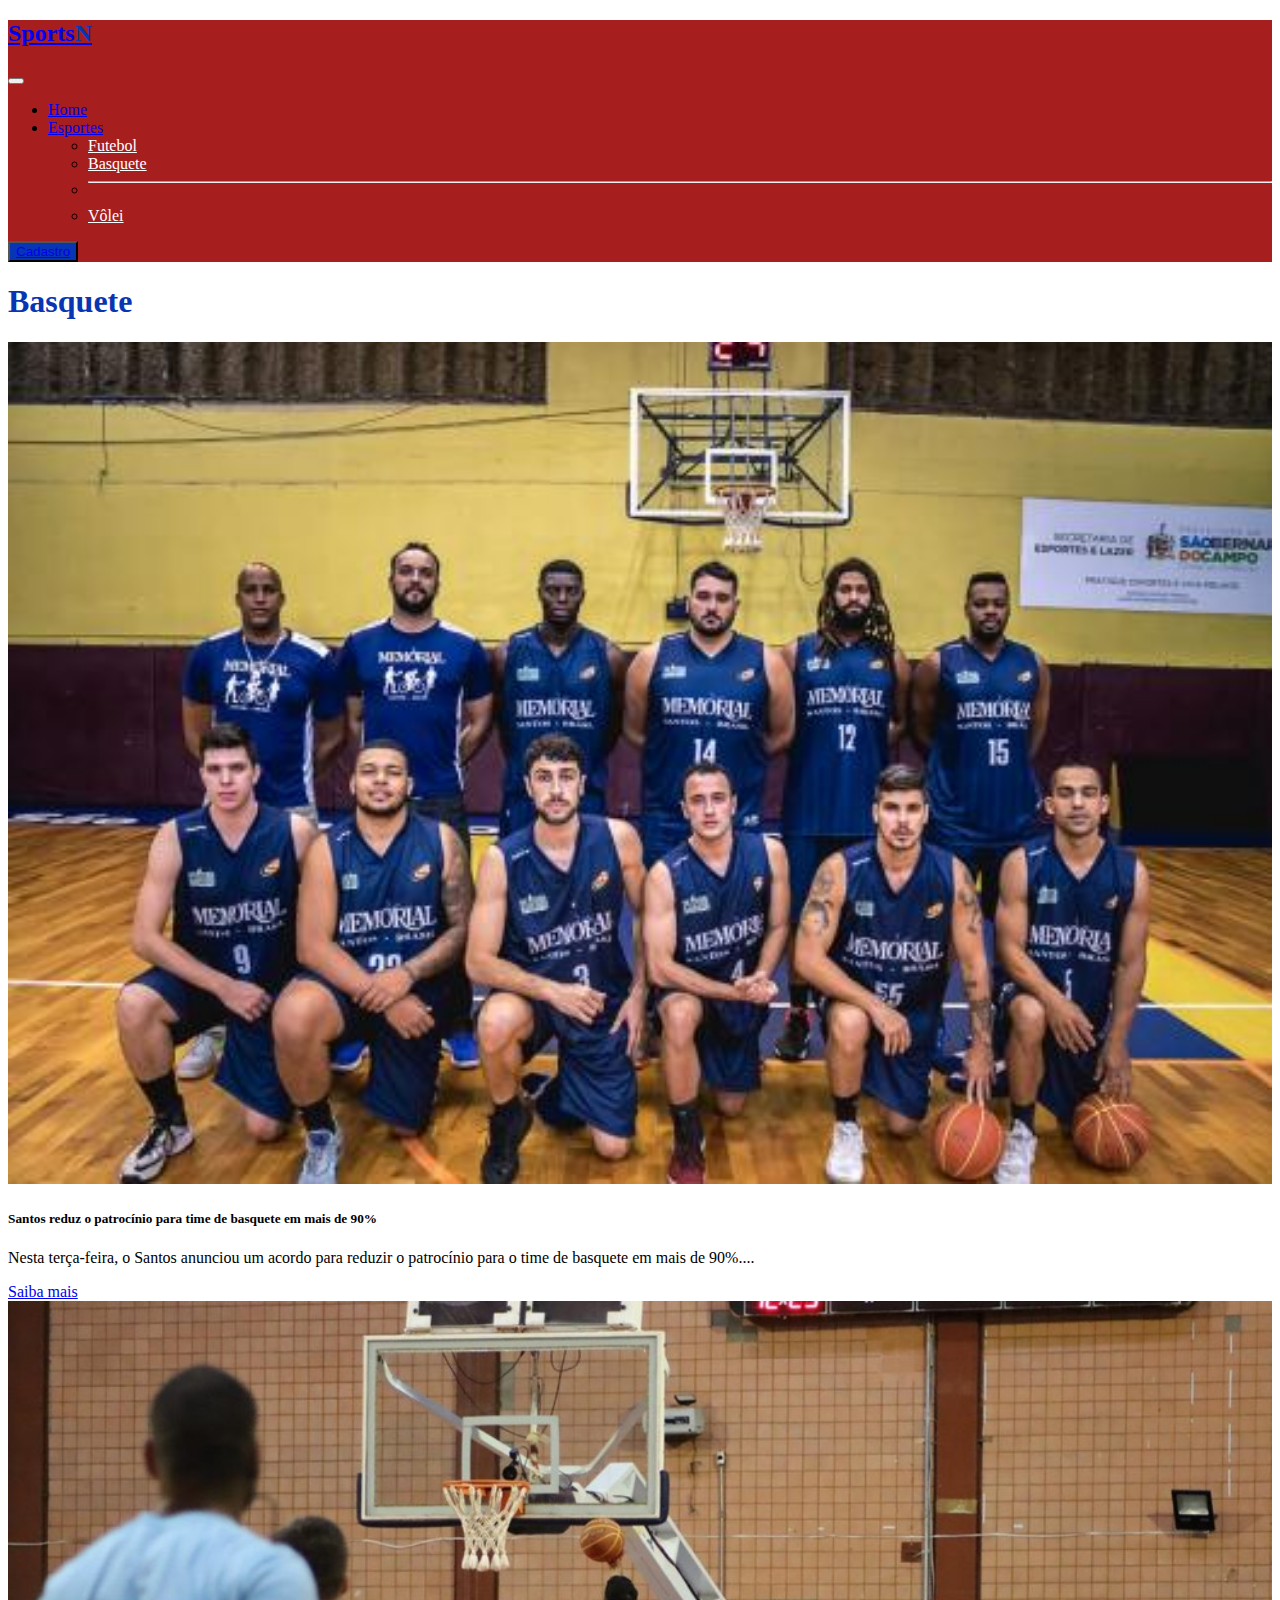
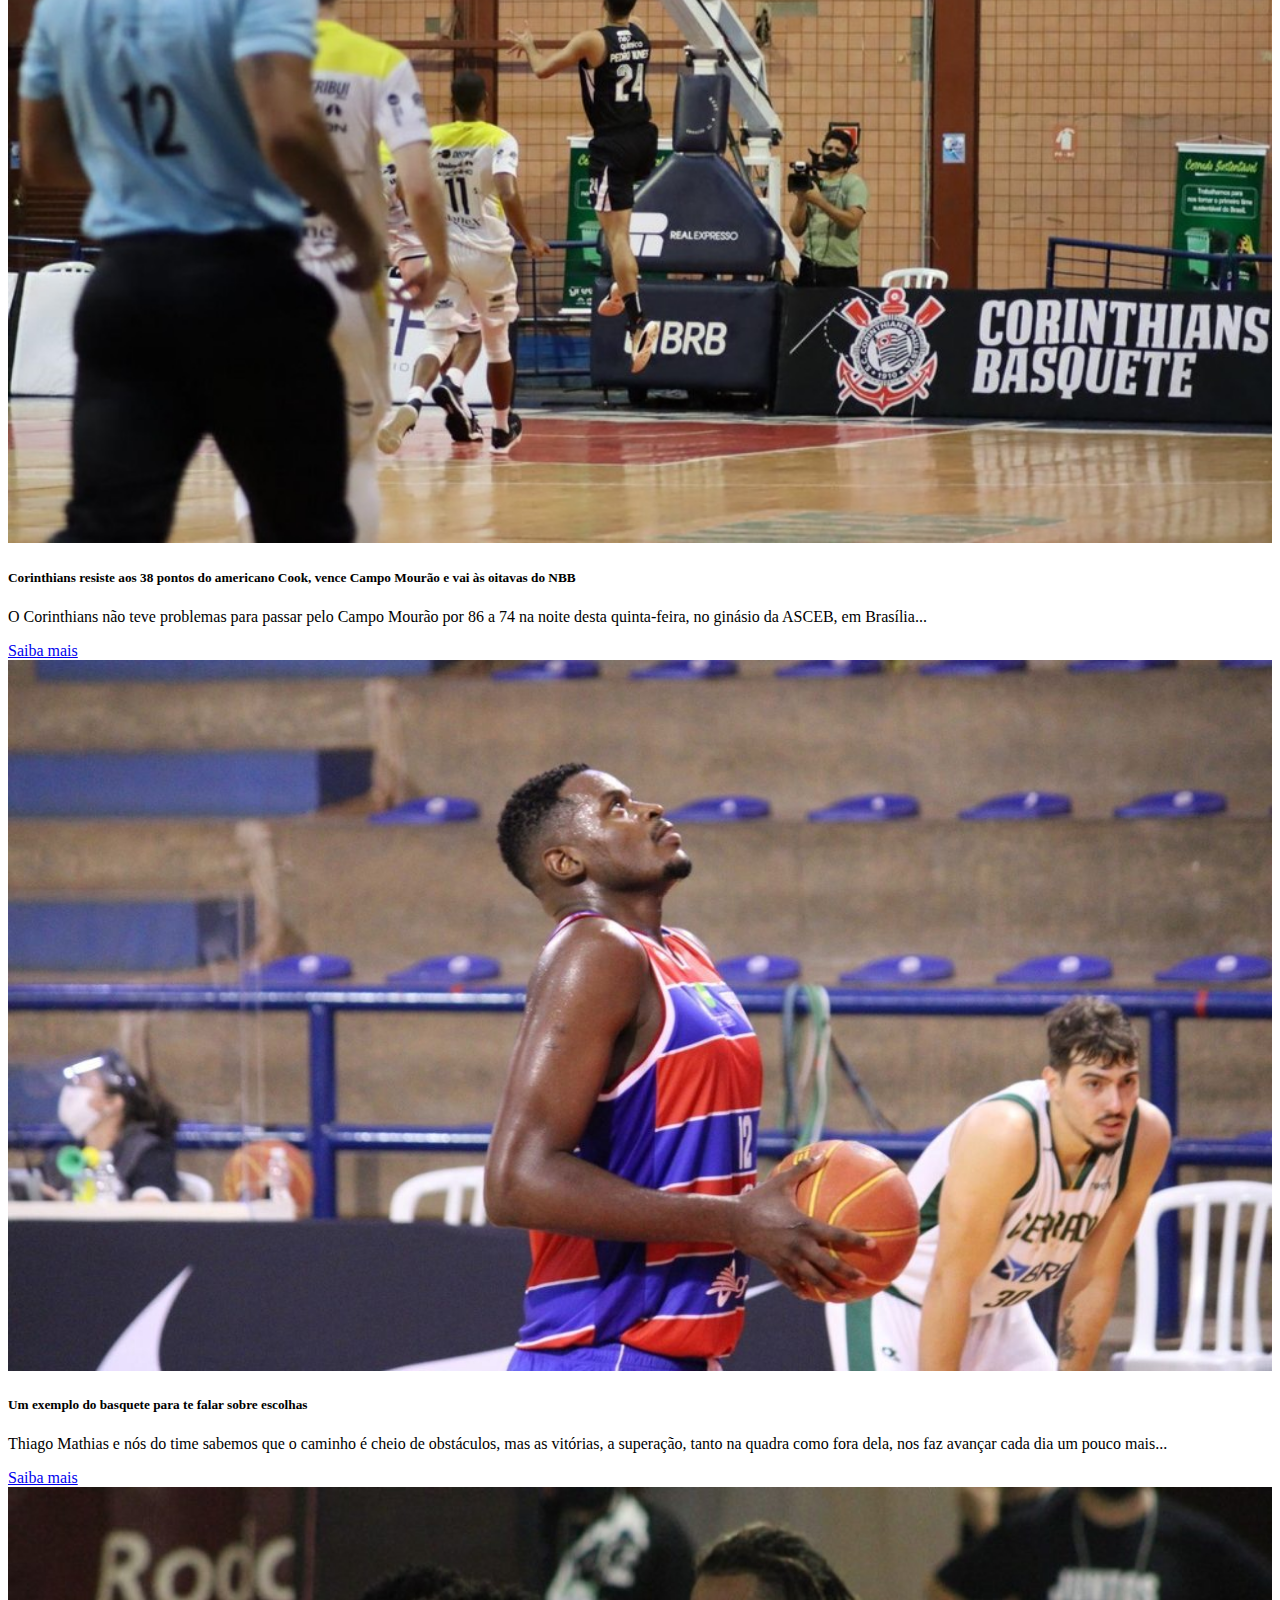
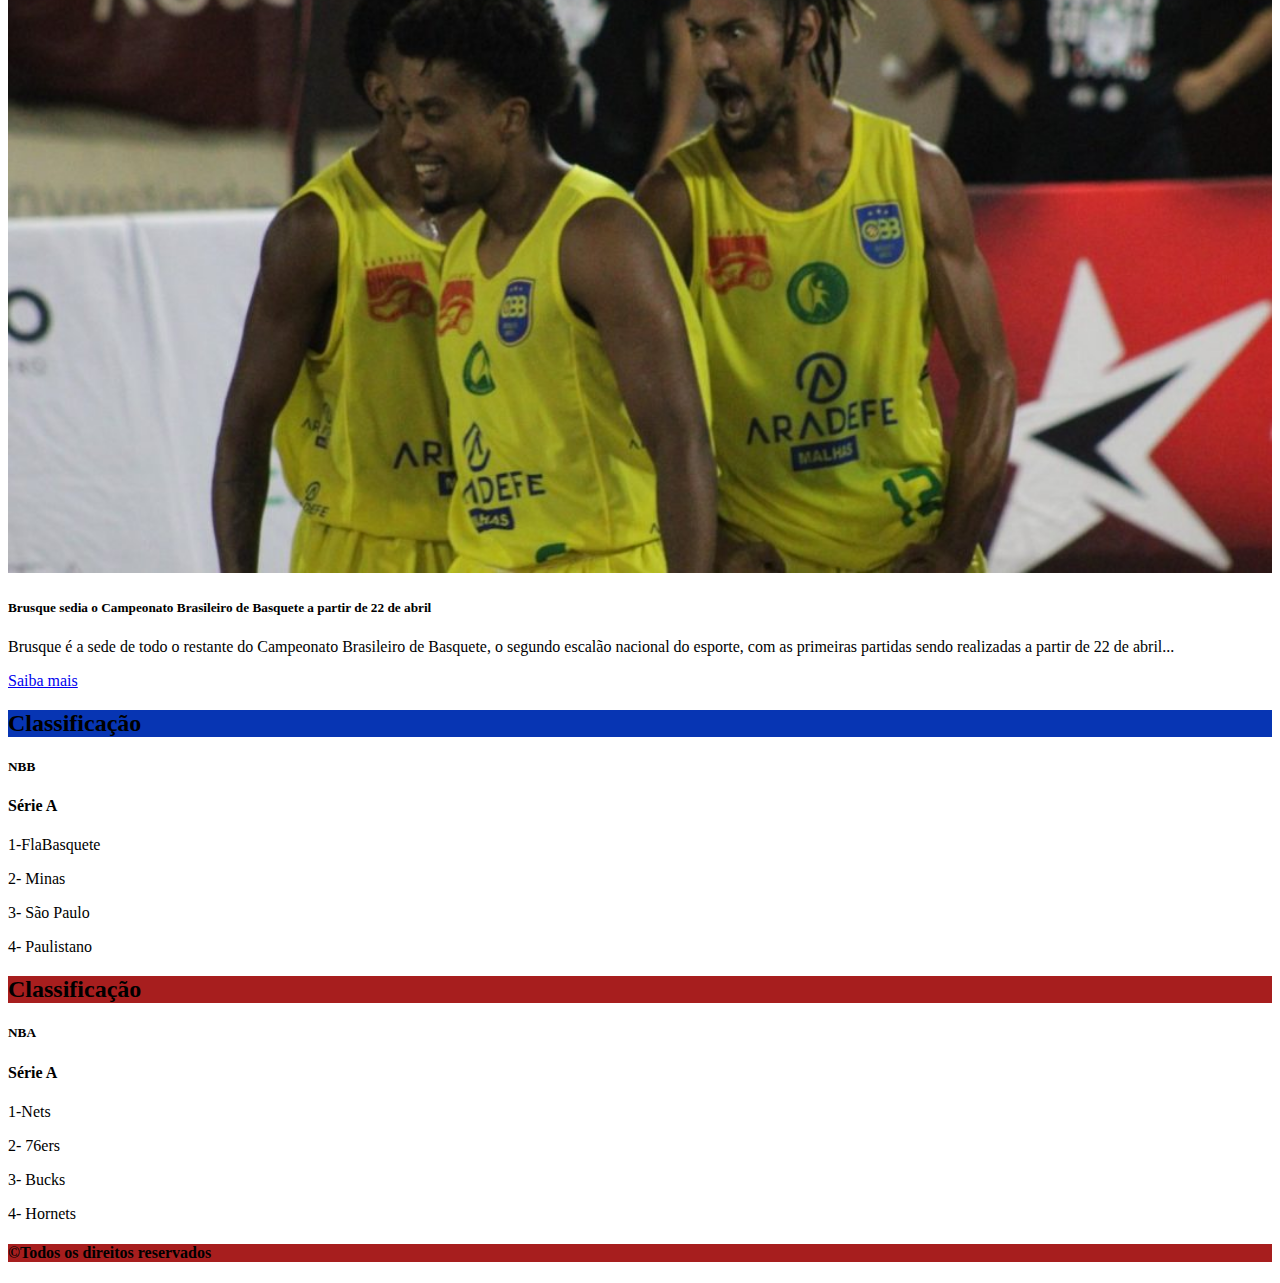
<file: basquete.html>
<!DOCTYPE html>
<html lang="en">
<head>
    <meta charset="UTF-8">
    <meta http-equiv="X-UA-Compatible" content="IE=edge">
    <link rel="shortcut icon" href="./img/sportsN-favicon.png" type="image/x-icon">
    <link rel="stylesheet" href="./css/color.css">
    <link rel="stylesheet" href="./css/modal.css">
    <meta name="viewport" content="width=device-width, initial-scale=1.0">
    <link rel="stylesheet" href="https://cdnjs.cloudflare.com/ajax/libs/font-awesome/5.15.3/css/all.min.css" integrity="sha512-iBBXm8fW90+nuLcSKlbmrPcLa0OT92xO1BIsZ+ywDWZCvqsWgccV3gFoRBv0z+8dLJgyAHIhR35VZc2oM/gI1w==" crossorigin="anonymous" />
    <link href="https://cdn.jsdelivr.net/npm/bootstrap@5.0.0-beta3/dist/css/bootstrap.min.css" rel="stylesheet" integrity="sha384-eOJMYsd53ii+scO/bJGFsiCZc+5NDVN2yr8+0RDqr0Ql0h+rP48ckxlpbzKgwra6" crossorigin="anonymous">
    <title>SportsN- Fique por dentro do mundo dos Sports!</title>
</head>
<body class="bg-white">
    <!--Modals-->
    <div class="modal1">
        <div class="modal1-content">
            <div class="card ps-5 pe-5 position-relative">
                <span class="close">&times;</span>
                <div class="card-body">
                  <h5 class="card-title text-blue">Santos reduz o patrocínio para time de basquete em mais de 90%</h5>
                  <p class="card-text">Nesta terça-feira, o Santos anunciou um acordo para reduzir o patrocínio para o time de basquete em mais de 90%. Os valores, que estavam acordados em 4 milhões de reais, passam a ser de 340 mil reais, pagos a cada temporada, o que representa apenas 8,5% do que seria pago anteriormente.</p>
                  <p class="card-text">A negociação foi comandada pelo presidente Andres Rueda, que falou sobre o acordo: “Foi uma ampla negociação em prol do clube, sem vazamentos de informações. Conseguimos chegar a um valor que o Santos pode assumir para ter uma modalidade olímpica num dos principais e mais bem organizados torneios do Brasil. O Jamelli teve a sensibilidade de entender e atender o que o clube propôs”.</p>
                </div>
              </div>
        </div>
    </div>

    <div class="modal2">
        <div class="modal2-content">
            <div class="card ps-5 pe-5 position-relative">
                <span class="close">&times;</span>
                <div class="card-body">
                  <h5 class="card-title text-blue">Corinthians resiste aos 38 pontos do americano Cook, vence Campo Mourão e vai às oitavas do NBB</h5>
                  <p class="card-text">O Corinthians não teve problemas para passar pelo Campo Mourão por 86 a 74 na noite desta quinta-feira, no ginásio da ASCEB, em Brasília, pela última rodada da fase de classificação do NBB. Com o resultado, o Timão terminou com 17 vitórias e 13 derrotas e vai para os playoffs em sexto lugar. Agora, aguarda a definição do seu adversário nas oitavas de final.</p>
                  <p class="card-text">Durante toda a temporada, o Corinthians teve altos e baixos. A melhor sequência da equipe foi no mês passado, com cinco vitórias seguidas. O Timão foi um dos dois times da Liga a bater o líder Flamengo na atual edição do campeonato. Cestinha do jogo, o americano Cook, de Campo Mourão, conseguiu 38 pontos. Foi o recorde pessoal do jogador, que teve um aproveitamento impressionante de 65,5%. Pelo lado do Corinthians, quem mais pontuou foi Miller, com 19 acertos.</p>
                </div>
              </div>
        </div>
    </div>

    <div class="modal3">
        <div class="modal3-content">
            <div class="card ps-5 pe-5 position-relative">
                <span class="close">&times;</span>
                <div class="card-body">
                  <h5 class="card-title text-blue">Um exemplo do basquete para te falar sobre escolhas</h5>
                  <p class="card-text">Thiago Mathias e nós do time sabemos que o caminho é cheio de obstáculos, mas as vitórias, a superação, tanto na quadra como fora dela, nos faz avançar cada dia um pouco mais. Dessa forma, quando formos disputar partidas decisivas estaremos preparados para converter mais cestas e buscar vitórias, com humildade e muita garra.</p>
                  <p class="card-text">Não posso deixar de comentar sobre o episódio de xingamento preconceituoso sofrido por Thiago Mathias na partida de domingo passado por um jogador do time adversário. Repudiamos qualquer tipo de preconceito e agressão. Viva as diferenças e a liberdade de escolhas!</p>
                  <p class="card-text fw-bold text-dark">*Esse texto reflete, exclusivamente, a opinião do autor.</p>
                </div>
              </div>
        </div>
    </div>

    <div class="modal4">
        <div class="modal4-content">
            <div class="card ps-5 pe-5 position-relative">
                <span class="close">&times;</span>
                <div class="card-body">
                  <h5 class="card-title text-blue">Brusque sedia o Campeonato Brasileiro de Basquete a partir de 22 de abril</h5>
                  <p class="card-text">Brusque é a sede de todo o restante do Campeonato Brasileiro de Basquete, o segundo escalão nacional do esporte, com as primeiras partidas sendo realizadas a partir de 22 de abril. Desde antes do início do campeonato, já era sabido que o município já seria sede do returno da Conferência Hélio Rubens Garcia, mas, depois da suspensão em 28 de fevereiro, as duas últimas rodadas do primeiro turno passam a estar inclusas na Arena Brusque. Posteriormente, foi definido que o campeonato tivesse as fases seguintes realizadas na cidade, e a final está prevista para 22 de maio.</p>
                    <br>
                    – Não há o que comentar sobre o assunto. Eles estão conversando com muitos treinadores e fui apenas um deles. Sigo trabalhando normalmente na montagem do elenco do Sesc RJ Flamengo para a próxima temporada – disse Bernardinho.</p>
                </div>
              </div>
        </div>
    </div>


    <header>
        <nav class="navbar navbar-expand-lg navbar-dark bg-red">
            <div class="container">
              <a class="text-decoration-none" href="index.html"><h2 class="navbar-brand text-white fw-bold fs-3">Sports<span class="text-blue">N</span></h2></a>
              <button class="navbar-toggler" type="button" data-bs-toggle="collapse" data-bs-target="#navbarSupportedContent" aria-controls="navbarSupportedContent" aria-expanded="false" aria-label="Toggle navigation">
                <span class="navbar-toggler-icon"></span>
              </button>
              <div class="collapse navbar-collapse" id="navbarSupportedContent">
                <ul class="navbar-nav ms-auto">
                  <li class="nav-item ms-3">
                    <a class="nav-link text-white fw-bold" aria-current="page" href="index.html">Home</a>
                  </li>               
                  <li class="nav-item dropdown ms-3">
                    <a class="nav-link dropdown-toggle text-white fw-bold" href="#" id="navbarDropdown" role="button" data-bs-toggle="dropdown" aria-expanded="false">
                      Esportes
                    </a>
                    <ul class="dropdown-menu bg-red" aria-labelledby="navbarDropdown">
                        <li><a class="dropdown-item text-white fw-bold" href="futebol.html">Futebol</a></li>
                        <li><a class="dropdown-item text-white fw-bold" href="basquete.html">Basquete</a></li>
                        <li><hr class="dropdown-divider text-white fw-bold"></li>
                        <li><a class="dropdown-item text-white fw-bold" href="volei.html">Vôlei</a></li>
                      </ul>
                  </li>
                </ul>
                <form class="d-flex">
                  <button class="btn btn-blue ms-3"><a class="fw-bold text-decoration-none text-white" href="cadastro.html">Cadastro</a></button>
                </form>
              </div>
            </div>
          </nav>
    </header>


    <main class="mt-5">
        <div class="container">
            <h1 class="text-center text-blue">Basquete</h1>
            <div class="row">
                <div class="col-md-9">

                    <section class="mt-5" id="news1">
                        <div class="card mb-3">
                          <div class="row g-0">
                            <div class="col-md-4">
                              <img width="100%" height="auto" src="./img/santos-basquete.jpeg" alt="...">
                            </div>
                            <div class="col-md-7">
                              <div class="card-body">
                                <h5 class="card-title">Santos reduz o patrocínio para time de basquete em mais de 90%</h5>
                                <p class="card-text">Nesta terça-feira, o Santos anunciou um acordo para reduzir o patrocínio para o time de basquete em mais de 90%....</p>
                                <a id="all" href="#" class="text-decoration-none fs-5 fw-bold">Saiba mais</a>
                              </div>
                            </div>
                          </div>
                        </div>
                      </section>

                      <section class="mt-5" id="news2">
                        <div class="card mb-3">
                          <div class="row g-0">
                            <div class="col-md-4">
                              <img width="100%" height="auto" src="./img/corinthias.jpg" alt="...">
                            </div>
                            <div class="col-md-7">
                              <div class="card-body">
                                <h5 class="card-title">Corinthians resiste aos 38 pontos do americano Cook, vence Campo Mourão e vai às oitavas do NBB</h5>
                                <p class="card-text">O Corinthians não teve problemas para passar pelo Campo Mourão por 86 a 74 na noite desta quinta-feira, no ginásio da ASCEB, em Brasília...</p>
                                <a id="all" href="#" class="text-decoration-none fs-5 fw-bold">Saiba mais</a>
                              </div>
                            </div>
                          </div>
                        </div>
                      </section>

                      <section class="mt-5" id="news3">
                        <div class="card mb-3">
                          <div class="row g-0">
                            <div class="col-md-4">
                              <img width="100%" height="auto" src="./img/thiago.jpg" alt="...">
                            </div>
                            <div class="col-md-7">
                              <div class="card-body">
                                <h5 class="card-title">Um exemplo do basquete para te falar sobre escolhas</h5>
                                <p class="card-text">Thiago Mathias e nós do time sabemos que o caminho é cheio de obstáculos, mas as vitórias, a superação, tanto na quadra como fora dela, nos faz avançar cada dia um pouco mais...</p>
                                <a id="all" href="#" class="text-decoration-none fs-5 fw-bold">Saiba mais</a>
                              </div>
                            </div>
                          </div>
                        </div>
                      </section>

                      <section class="mt-5" id="news4">
                        <div class="card mb-3">
                          <div class="row g-0">
                            <div class="col-md-4">
                              <img width="100%" height="auto" src="./img/brsque.jpg" alt="...">
                            </div>
                            <div class="col-md-7">
                              <div class="card-body">
                                <h5 class="card-title">Brusque sedia o Campeonato Brasileiro de Basquete a partir de 22 de abril</h5>
                                <p class="card-text">Brusque é a sede de todo o restante do Campeonato Brasileiro de Basquete, o segundo escalão nacional do esporte, com as primeiras partidas sendo realizadas a partir de 22 de abril...</p>
                                <a id="all" href="#" class="text-decoration-none fs-5 fw-bold">Saiba mais</a>
                              </div>
                            </div>
                          </div>
                        </div>
                      </section>

                </div>
                <div class="col-md-3">
                    <section class="mt-5" id="tabela1">
                        <div class="card">
                          <div class="card-header text-center text-white bg-blue fw-bold">
                            <h2>Classificação</h2>
                          </div>
                          <div class="card-body">
                            <h5 class="card-title">NBB</h5>
                            <h4 class="mb-4">Série A</h4>
                            <p class="card-text">1-FlaBasquete</p>
                            <p class="card-text">2- Minas</p>
                            <p class="card-text">3- São Paulo</p>
                            <p class="card-text">4- Paulistano</p>
                          </div>
                        </div>
                      </section>

                      <section class="mt-5" id="tabela2">
                        <div class="card">
                          <div class="card-header text-center text-white bg-red fw-bold">
                            <h2>Classificação</h2>
                          </div>
                          <div class="card-body">
                            <h5 class="card-title">NBA</h5>
                            <h4 class="mb-4">Série A</h4>
                            <p class="card-text">1-Nets</p>
                            <p class="card-text">2- 76ers</p>
                            <p class="card-text">3- Bucks</p>
                            <p class="card-text">4- Hornets</p>
                          </div>
                        </div>
                      </section>
                </div>
            </div>
        </div>
    </main>
      
    <footer class="bg-red p-2 text-center text-white w-100 mt-5">
        <h4>©Todos os direitos reservados</h4>
    </footer>
<!-- JavaScript Bundle with Popper -->
<script src="./js/modal.js"></script>
<script src="https://cdn.jsdelivr.net/npm/bootstrap@5.0.0-beta3/dist/js/bootstrap.bundle.min.js" integrity="sha384-JEW9xMcG8R+pH31jmWH6WWP0WintQrMb4s7ZOdauHnUtxwoG2vI5DkLtS3qm9Ekf" crossorigin="anonymous"></script>
</body>
</html>
</file>
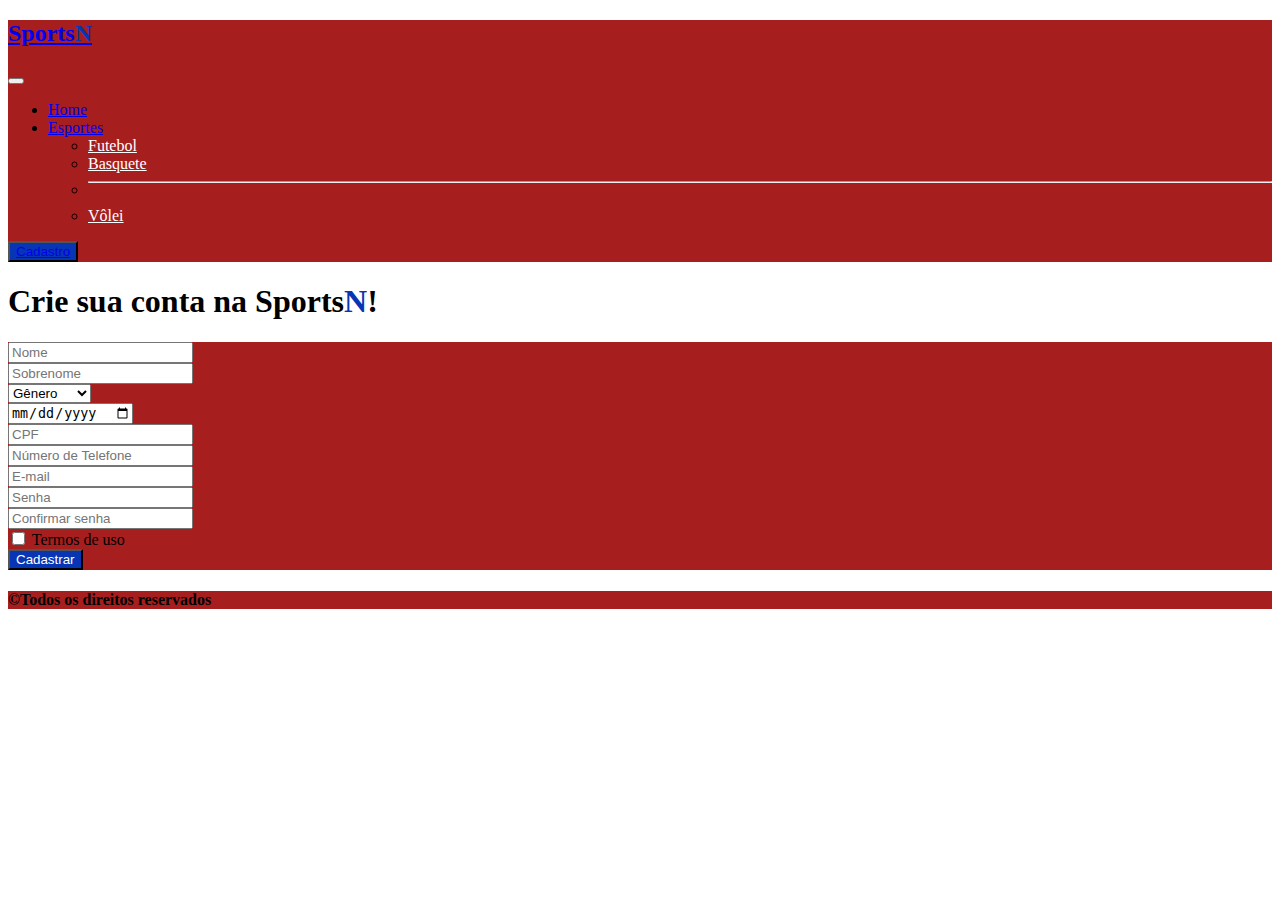
<file: cadastro.html>
<!DOCTYPE html>
<html lang="en">
<head>
    <meta charset="UTF-8">
    <meta http-equiv="X-UA-Compatible" content="IE=edge">
    <meta name="viewport" content="width=device-width, initial-scale=1.0">
    <link rel="shortcut icon" href="./img/sportsN-favicon.png" type="image/x-icon">
    <link rel="stylesheet" href="./css/color.css">
    <link rel="stylesheet" href="https://cdnjs.cloudflare.com/ajax/libs/font-awesome/5.15.3/css/all.min.css" integrity="sha512-iBBXm8fW90+nuLcSKlbmrPcLa0OT92xO1BIsZ+ywDWZCvqsWgccV3gFoRBv0z+8dLJgyAHIhR35VZc2oM/gI1w==" crossorigin="anonymous" />
    <link href="https://cdn.jsdelivr.net/npm/bootstrap@5.0.0-beta3/dist/css/bootstrap.min.css" rel="stylesheet" integrity="sha384-eOJMYsd53ii+scO/bJGFsiCZc+5NDVN2yr8+0RDqr0Ql0h+rP48ckxlpbzKgwra6" crossorigin="anonymous">
    <title>Cadastre-se e fique por dentro do mundo dos Sports!</title>
</head>
<body class="bg-white">
    <header>
        <nav class="navbar navbar-expand-lg navbar-dark bg-red">
            <div class="container">
              <a class="text-decoration-none" href="index.html"><h2 class="navbar-brand text-white fw-bold fs-3">Sports<span class="text-blue">N</span></h2></a>
              <button class="navbar-toggler" type="button" data-bs-toggle="collapse" data-bs-target="#navbarSupportedContent" aria-controls="navbarSupportedContent" aria-expanded="false" aria-label="Toggle navigation">
                <span class="navbar-toggler-icon"></span>
              </button>
              <div class="collapse navbar-collapse" id="navbarSupportedContent">
                <ul class="navbar-nav ms-auto">
                  <li class="nav-item ms-3">
                    <a class="nav-link text-white fw-bold" aria-current="page" href="index.html">Home</a>
                  </li>
                  <li class="nav-item dropdown ms-3">
                    <a class="nav-link dropdown-toggle text-white fw-bold" href="#" id="navbarDropdown" role="button" data-bs-toggle="dropdown" aria-expanded="false">
                      Esportes
                    </a>
                    <ul class="dropdown-menu bg-red" aria-labelledby="navbarDropdown">
                      <li><a class="dropdown-item text-white fw-bold" href="futebol.html">Futebol</a></li>
                      <li><a class="dropdown-item text-white fw-bold" href="basquete.html">Basquete</a></li>
                      <li><hr class="dropdown-divider text-white fw-bold"></li>
                      <li><a class="dropdown-item text-white fw-bold" href="volei.html">Vôlei</a></li>
                    </ul>
                  </li>
                </ul>
                <form class="d-flex">
                    <button class="btn btn-blue ms-3"><a class="fw-bold text-decoration-none text-white" href="cadastro.html">Cadastro</a></button>
                </form>
              </div>
            </div>
          </nav>
    </header>

    <main class="mt-5">
    <div class="container">
        <h1 class="fs-1 text-center mb-5">Crie sua conta na Sports<span class="text-blue">N</span>!</h1>
        <div class="bg-red m-auto p-4 rounded-2">
            <form class="mt-5 w-70 m-auto mb-5">
                <div class="mb-4">
                    <input type="email" class="form-control fw-bold"  placeholder="Nome">
                </div>
    
                <div class="mb-4">
                    <input type="email" class="form-control fw-bold"  placeholder="Sobrenome">
                </div>

                <div class="input-group mb-4">
                    <select class="form-select fw-bold" id="inputGroupSelect01">
                      <option selected>Gênero</option>
                      <option value="masculino">Masculino</option>
                      <option value="feminino">Feminino</option>
                      <option value="outro">Outro</option>
                    </select>
                  </div>

                <div class="mb-4">
                    <input type="date" class="form-control fw-bold"  placeholder="CPF">
                </div>

                <div class="mb-4">
                    <input type="number" class="form-control fw-bold"  placeholder="CPF">
                </div>

                <div class="mb-4">
                    <input type="number" class="form-control fw-bold"  placeholder="Número de Telefone">
                </div>
    
                <div class="mb-4">
                  <input type="email" class="form-control fw-bold"  placeholder="E-mail">
                </div>
    
                <div class="mb-4">
                  <input type="password" class="form-control fw-bold"  placeholder="Senha">
                </div>

                <div class="mb-4">
                    <input type="password" class="form-control fw-bold"  placeholder="Confirmar senha">
                </div>


    
                <div class="mb-4 form-check text-left">
                  <input type="checkbox" class="form-check-input" id="exampleCheck1">
                  <label class="form-check-label fw-bold text-white" for="exampleCheck1">Termos de uso</label>
                </div>
    
                <div class="text-center">
                    <button type="submit" class="btn btn-blue p-1 w-100 fw-bold">Cadastrar</button>
                </div>
    
              </form>
        </div>
    </div>
    </main>

    <footer class="bg-red p-2 text-center text-white w-100 mt-5">
        <h4>©Todos os direitos reservados</h4>
    </footer>

<!-- JavaScript Bundle with Popper -->
<script src="https://cdn.jsdelivr.net/npm/bootstrap@5.0.0-beta3/dist/js/bootstrap.bundle.min.js" integrity="sha384-JEW9xMcG8R+pH31jmWH6WWP0WintQrMb4s7ZOdauHnUtxwoG2vI5DkLtS3qm9Ekf" crossorigin="anonymous"></script>
</body>
</html>
</file>
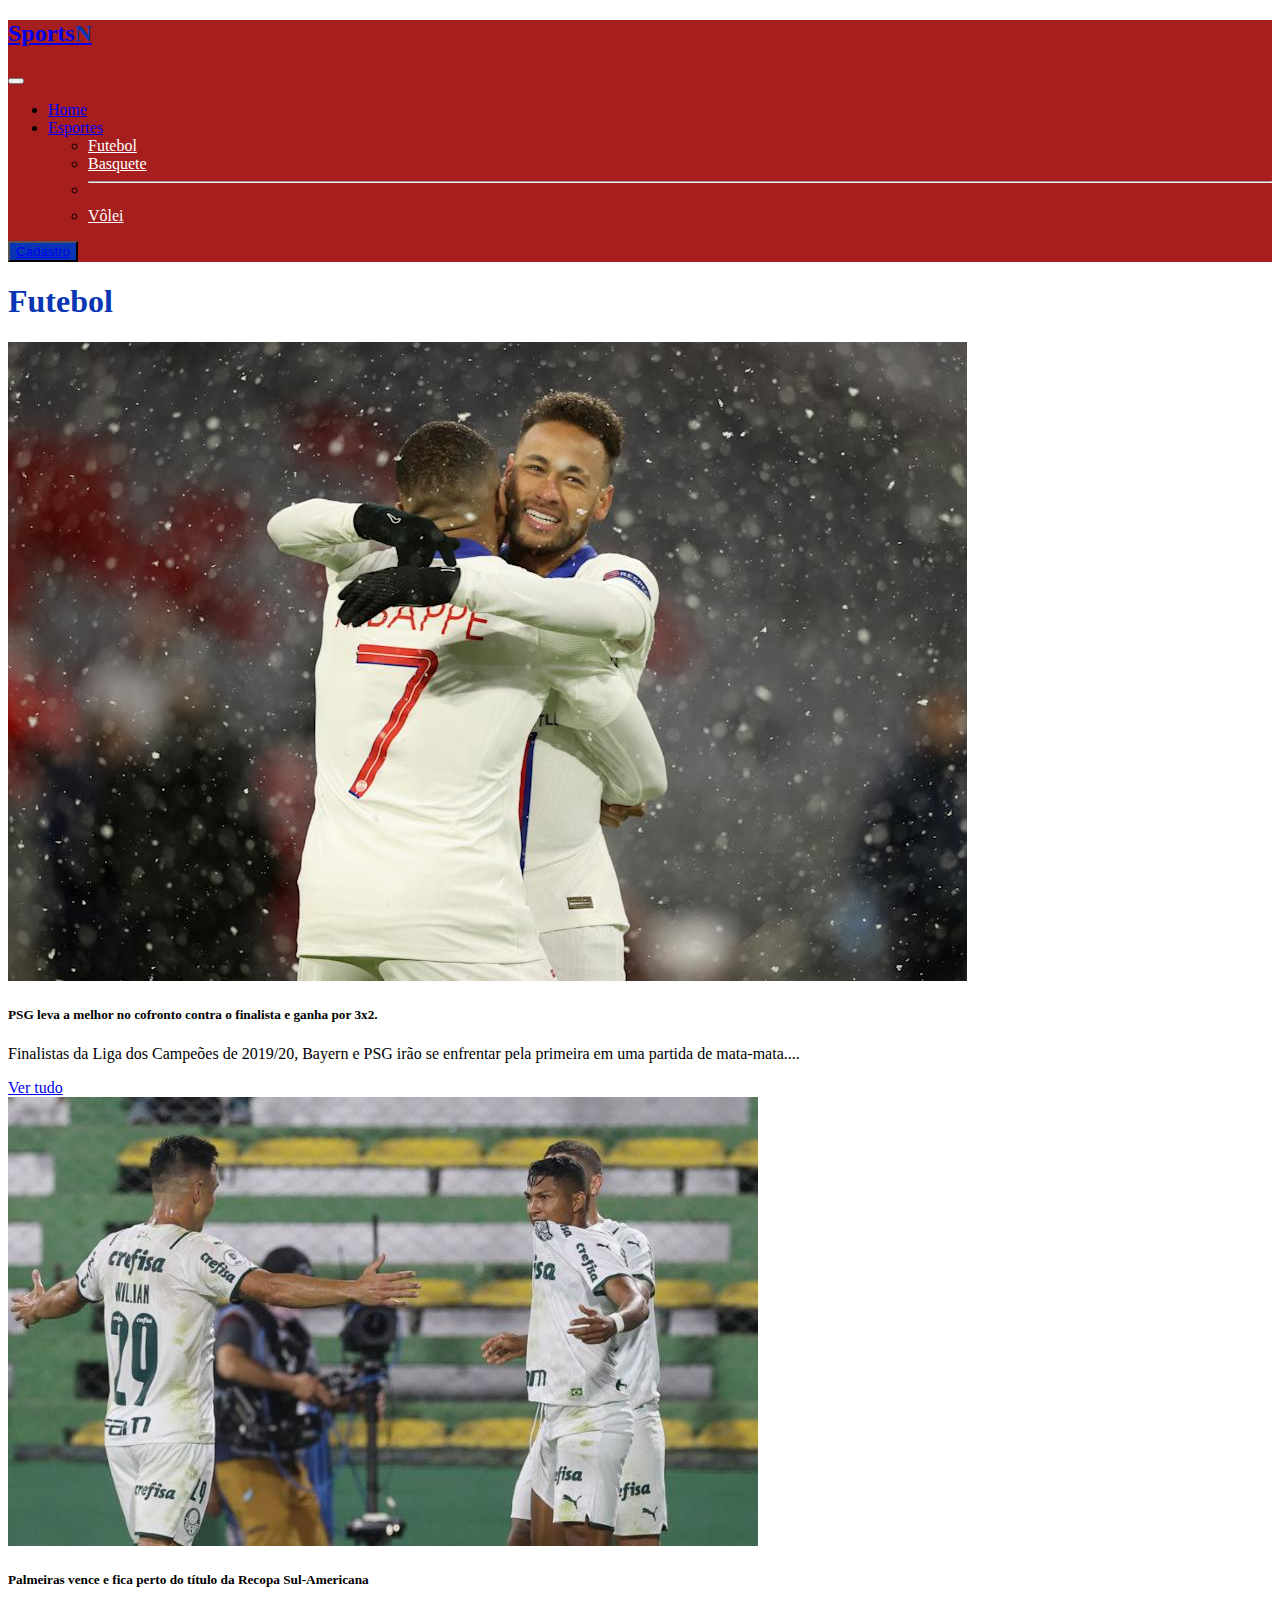
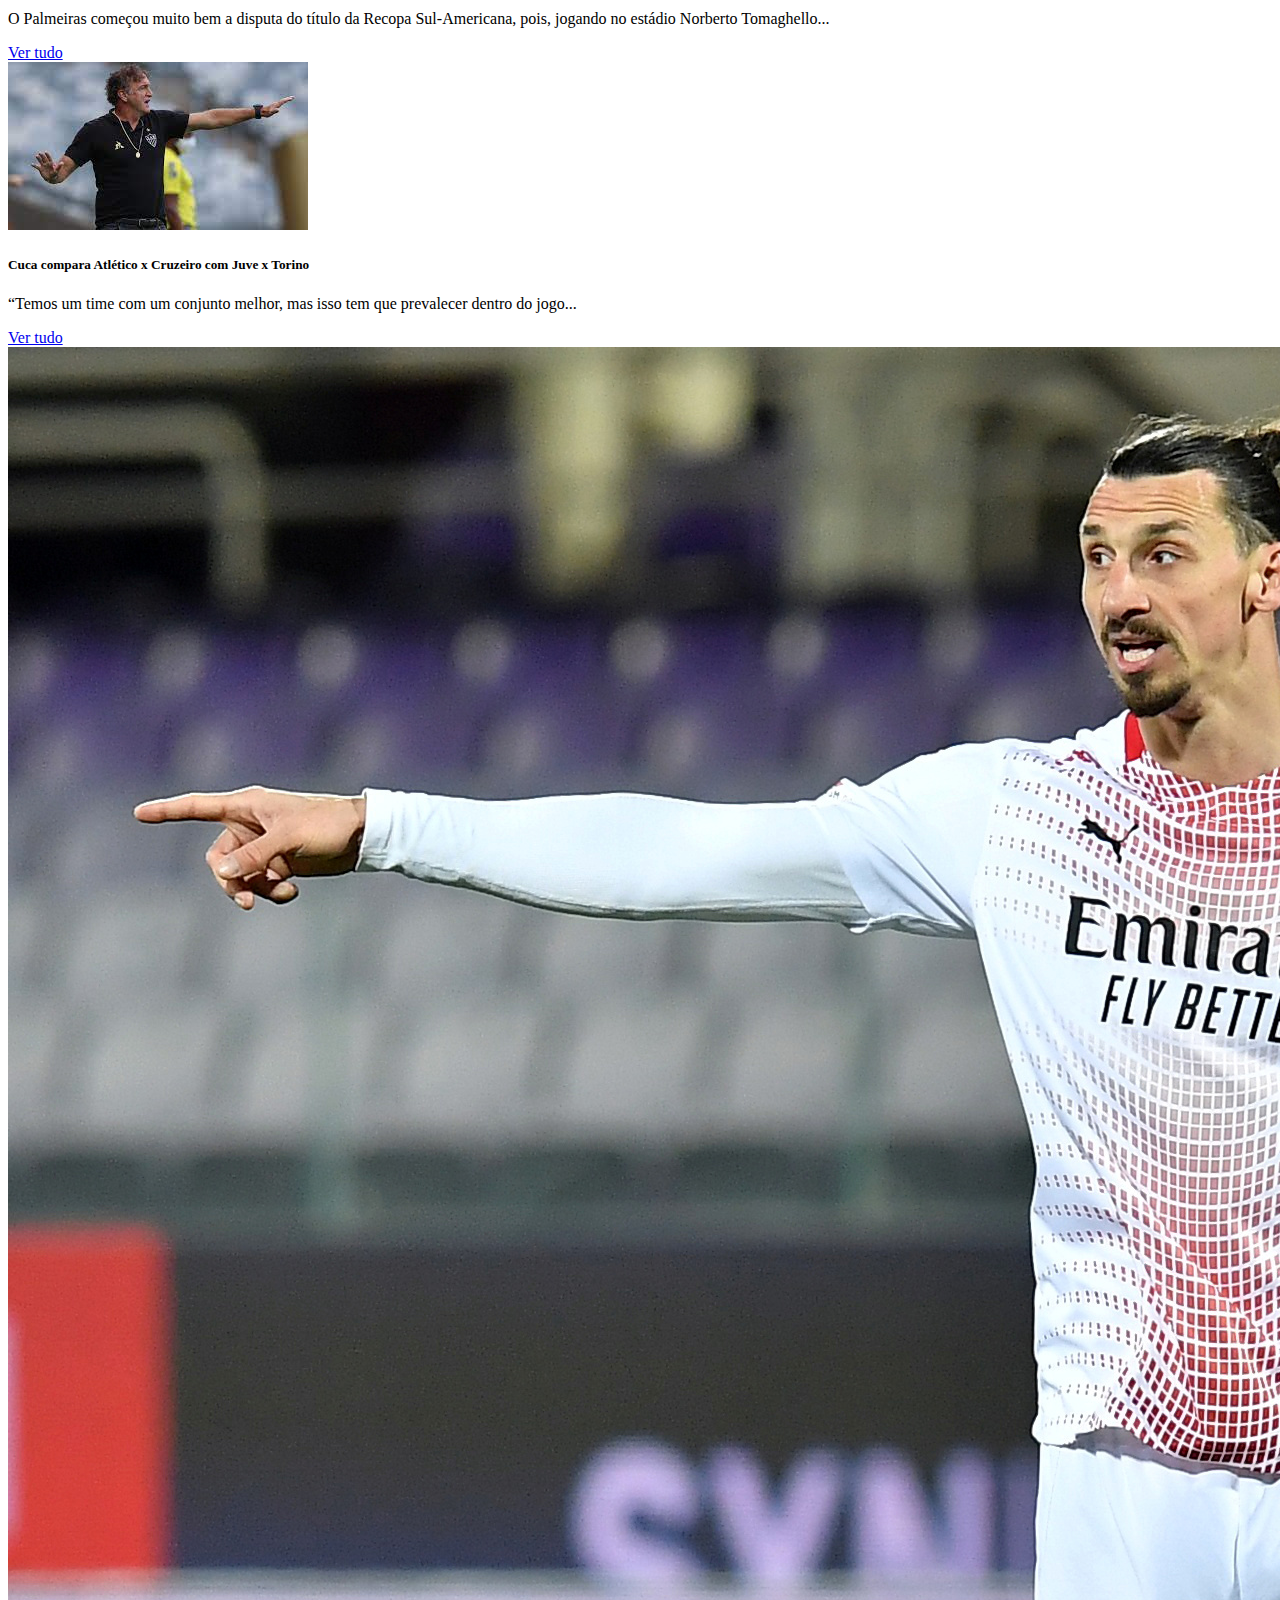
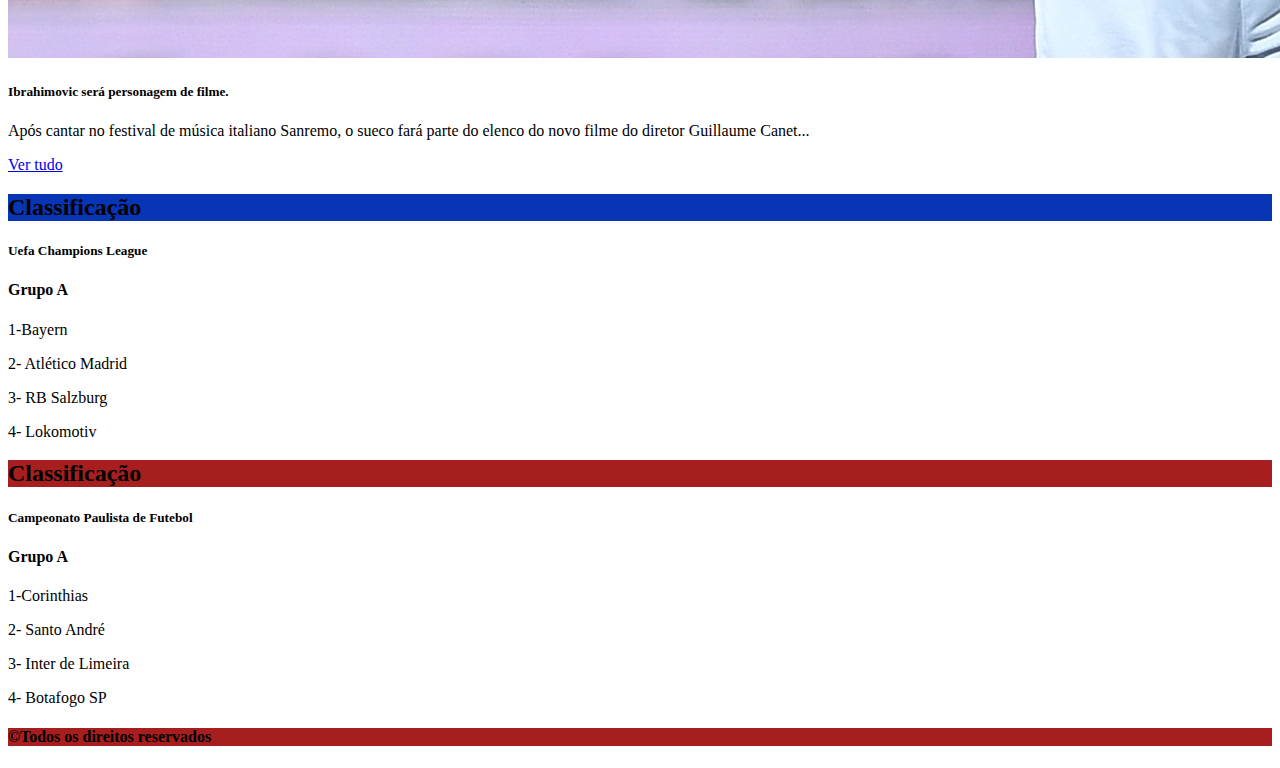
<file: futebol.html>
<!DOCTYPE html>
<html lang="en">
<head>
    <meta charset="UTF-8">
    <meta http-equiv="X-UA-Compatible" content="IE=edge">
    <link rel="shortcut icon" href="./img/sportsN-favicon.png" type="image/x-icon">
    <link rel="stylesheet" href="./css/color.css">
    <link rel="stylesheet" href="./css/modal.css">
    <meta name="viewport" content="width=device-width, initial-scale=1.0">
    <link rel="stylesheet" href="https://cdnjs.cloudflare.com/ajax/libs/font-awesome/5.15.3/css/all.min.css" integrity="sha512-iBBXm8fW90+nuLcSKlbmrPcLa0OT92xO1BIsZ+ywDWZCvqsWgccV3gFoRBv0z+8dLJgyAHIhR35VZc2oM/gI1w==" crossorigin="anonymous" />
    <link href="https://cdn.jsdelivr.net/npm/bootstrap@5.0.0-beta3/dist/css/bootstrap.min.css" rel="stylesheet" integrity="sha384-eOJMYsd53ii+scO/bJGFsiCZc+5NDVN2yr8+0RDqr0Ql0h+rP48ckxlpbzKgwra6" crossorigin="anonymous">
    <title>SportsN- Fique por dentro do mundo dos Sports!</title>
</head>
<body class="bg-white">
    <!--Modals-->
    <div class="modal1">
        <div class="modal1-content">
            <div class="card ps-5 pe-5 position-relative">
                <span class="close">&times;</span>
                <div class="card-body">
                  <h5 class="card-title text-blue">PSG leva a melhor no cofronto contra o finalista e ganha por 3x2.</h5>
                  <p class="card-text">Finalistas da Liga dos Campeões de 2019/20, Bayern e PSG irão se enfrentar pela primeira em uma partida de mata-mata. Na história, os dois clubes fizeram apenas oito confrontos, todos pela fase de grupos da Champions e com vantagem do Paris Saint-Germain, que venceu cinco vezes contra três do time alemão. A última vez em que eles se enfrentaram foi na edição de 2017/18, com uma vitória para cada lado. Em Paris, o PSG venceu por 3 x 0, com gols de Daniel Alves, Cavani e Neymar. Na volta, o Bayern ganhou por 3 x 1 com dois gols de Tolisso e um de Lewandowski - Mbappé descontou para o PSG.</p>
                </div>
              </div>
        </div>
    </div>

    <div class="modal2">
        <div class="modal2-content">
            <div class="card ps-5 pe-5 position-relative">
                <span class="close">&times;</span>
                <div class="card-body">
                  <h5 class="card-title text-blue">Palmeiras vence e fica perto do título da Recopa Sul-Americana</h5>
                  <p class="card-text">Finalistas da Liga dos Campeões de 2019/20, Bayern e PSG irão se enfrentar pela primeira em uma partida de mata-mata. Na história, os dois clubes fizeram apenas oito confrontos, todos pela fase de grupos da Champions e com vantagem do Paris Saint-Germain, que venceu cinco vezes contra três do time alemão. A última vez em que eles se enfrentaram foi na edição de 2017/18, com uma vitória para cada lado. Em Paris, o PSG venceu por 3 x 0, com gols de Daniel Alves, Cavani e Neymar. Na volta, o Bayern ganhou por 3 x 1 com dois gols de Tolisso e um de Lewandowski - Mbappé descontou para o PSG.</p>
                  <p class="card-text">Jogando em casa, a equipe argentina tomou a iniciativa, e teve uma oportunidade muito clara logo aos 3 minutos, com Braian Romero. Mas o goleiro Weverton fez grande defesa. Com o passar do tempo o Palmeiras conseguiu igualar as ações, e teve a primeira oportunidade aos 12 minutos com Viña.</p>
                </div>
              </div>
        </div>
    </div>

    <div class="modal3">
        <div class="modal3-content">
            <div class="card ps-5 pe-5 position-relative">
                <span class="close">&times;</span>
                <div class="card-body">
                  <h5 class="card-title text-blue">Cuca compara Atlético x Cruzeiro com Juve x Torino</h5>
                  <p class="card-text">“Temos um time com um conjunto melhor, mas isso tem que prevalecer dentro do jogo. Não adianta vir aqui e falar “você tem obrigação de ganhar”. O jogo é jogado, e vamos lá para os 95 minutos disputar com o maior respeito”, completou. “No sábado passado a gente viu a Juventus, de Turim, jogando com o Torino.</p>
                </div>
              </div>
        </div>
    </div>

    <div class="modal4">
        <div class="modal4-content">
            <div class="card ps-5 pe-5 position-relative">
                <span class="close">&times;</span>
                <div class="card-body">
                  <h5 class="card-title text-blue">Ibrahimovic será personagem de filme.</h5>
                  <p class="card-text">Após cantar no festival de música italiano Sanremo, o sueco fará parte do elenco do novo filme do diretor Guillaume Canet. Zlatan Ibrahimovic, atacante do Milan que já flertou com a vida de cantor no festival musical italiano de Sanremo, agora se arriscará como ator, escalado para um novo filme de Asterix e Obelix..</p>
                  <p class="card-text">Reportagens afirmaram que ele terá um papel em "Asterix e Obelix: The Silk Road", e o sueco pareceu confirmar a afirmação ao publicar uma foto dizendo "Antivírus", nome do personagem que irá interpretar, em sua conta no Instagram.</p>
                </div>
              </div>
        </div>
    </div>


    <header>
      <nav class="navbar navbar-expand-lg navbar-dark bg-red">
          <div class="container">
            <a class="text-decoration-none" href="index.html"><h2 class="navbar-brand text-white fw-bold fs-3">Sports<span class="text-blue">N</span></h2></a>
            <button class="navbar-toggler" type="button" data-bs-toggle="collapse" data-bs-target="#navbarSupportedContent" aria-controls="navbarSupportedContent" aria-expanded="false" aria-label="Toggle navigation">
              <span class="navbar-toggler-icon"></span>
            </button>
            <div class="collapse navbar-collapse" id="navbarSupportedContent">
              <ul class="navbar-nav ms-auto">
                <li class="nav-item ms-3">
                  <a class="nav-link text-white fw-bold" aria-current="page" href="index.html">Home</a>
                </li>               
                <li class="nav-item dropdown ms-3">
                  <a class="nav-link dropdown-toggle text-white fw-bold" href="#" id="navbarDropdown" role="button" data-bs-toggle="dropdown" aria-expanded="false">
                    Esportes
                  </a>
                  <ul class="dropdown-menu bg-red" aria-labelledby="navbarDropdown">
                    <li><a class="dropdown-item text-white fw-bold" href="futebol.html">Futebol</a></li>
                    <li><a class="dropdown-item text-white fw-bold" href="basquete.html">Basquete</a></li>
                    <li><hr class="dropdown-divider text-white fw-bold"></li>
                    <li><a class="dropdown-item text-white fw-bold" href="volei.html">Vôlei</a></li>
                  </ul>
                </li>
              </ul>
              <form class="d-flex">
                <button class="btn btn-blue ms-3"><a class="fw-bold text-decoration-none text-white" href="cadastro.html">Cadastro</a></button>
              </form>
            </div>
          </div>
        </nav>
  </header>


    <main class="mt-5">
        <div class="container">
            <h1 class="text-center text-blue">Futebol</h1>
            <div class="row">
                <div class="col-md-9">

                    <section class="mt-5" id="news1"> 
                        <div class="card mb-3">
                          <div class="row g-0">
                            <div class="col-md-4">
                              <img class="img-fluid img-thumbnail"src="./img/psgxbayern.jpg" alt="...">
                            </div>
                            <div class="col-md-5">
                              <div class="card-body">
                                <h5 class="card-title">PSG leva a melhor no cofronto contra o finalista e ganha por 3x2.</h5>
                                <p class="card-text">Finalistas da Liga dos Campeões de 2019/20, Bayern e PSG irão se enfrentar pela primeira em uma partida de mata-mata.... </p>                                
                                <a id="all" href="#" class="text-decoration-none fs-5 fw-bold">Ver tudo</a>
                              </div>
                            </div>
                          </div>
                        </div>
                      </section>

                    <section class="mt-5" id="news2"> 
                        <div class="card mb-3">
                          <div class="row g-0">
                            <div class="col-md-4">
                              <img class="img-fluid img-thumbnail" src="./img/palmeiras-sul-americano.jpg" alt="...">
                            </div>
                            <div class="col-md-5">
                              <div class="card-body">
                                <h5 class="card-title">Palmeiras vence e fica perto do título da Recopa Sul-Americana</h5>
                                <p class="card-text">O Palmeiras começou muito bem a disputa do título da Recopa Sul-Americana, pois, jogando no estádio Norberto Tomaghello...</p>                                
                                <a id="all" href="#" class="text-decoration-none fs-5 fw-bold">Ver tudo</a>
                              </div>
                            </div>
                          </div>
                        </div>
                    </section>

                    <section class="mt-5" id="news3"> 
                        <div class="card mb-3">
                          <div class="row g-0">
                            <div class="col-md-4">
                              <img class="img-fluid img-thumbnail" src="./img/cuca.jpg" alt="...">
                            </div>
                            <div class="col-md-5">
                              <div class="card-body">
                                <h5 class="card-title">Cuca compara Atlético x Cruzeiro com Juve x Torino</h5>
                                <p class="card-text">“Temos um time com um conjunto melhor, mas isso tem que prevalecer dentro do jogo...</p>                                
                                <a id="all" href="#" class="text-decoration-none fs-5 fw-bold">Ver tudo</a>
                              </div>
                            </div>
                          </div>
                        </div>
                    </section>

                    <section class="mt-5" id="news4"> 
                        <div class="card mb-3">
                          <div class="row g-0">
                            <div class="col-md-4">
                              <img class="img-fluid img-thumbnail" src="./img/ibra.jpg" alt="...">
                            </div>
                            <div class="col-md-5">
                              <div class="card-body">
                                <h5 class="card-title">Ibrahimovic será personagem de filme.</h5>
                                <p class="card-text">Após cantar no festival de música italiano Sanremo, o sueco fará parte do elenco do novo filme do diretor Guillaume Canet...</p>                                
                                <a id="all" href="#" class="text-decoration-none fs-5 fw-bold">Ver tudo</a>
                              </div>
                            </div>
                          </div>
                        </div>
                    </section>

                </div>
                <div class="col-md-3">
                    <section class="mt-5" id="tabela1">
                        <div class="card">
                          <div class="card-header text-center text-white bg-blue fw-bold">
                            <h2>Classificação</h2>
                          </div>
                          <div class="card-body">
                            <h5 class="card-title">Uefa Champions League</h5>
                            <h4 class="mb-4">Grupo A</h4>
                            <p class="card-text">1-Bayern</p>
                            <p class="card-text">2- Atlético Madrid</p>
                            <p class="card-text">3- RB Salzburg</p>
                            <p class="card-text">4- Lokomotiv</p>
                          </div>
                        </div>
                      </section>

                      <section class="mt-5" id="tabela2">
                        <div class="card">
                          <div class="card-header text-center text-white bg-red fw-bold">
                            <h2>Classificação</h2>
                          </div>
                          <div class="card-body">
                            <h5 class="card-title">Campeonato Paulista de Futebol</h5>
                            <h4 class="mb-4">Grupo A</h4>
                            <p class="card-text">1-Corinthias</p>
                            <p class="card-text">2- Santo André</p>
                            <p class="card-text">3- Inter de Limeira</p>
                            <p class="card-text">4- Botafogo SP</p>
                          </div>
                        </div>
                      </section>
                </div>
            </div>
        </div>
    </main>
      
    <footer class="bg-red p-2 text-center text-white w-100 mt-5">
        <h4>©Todos os direitos reservados</h4>
    </footer>
<!-- JavaScript Bundle with Popper -->
<script src="./js/modal.js"></script>
<script src="https://cdn.jsdelivr.net/npm/bootstrap@5.0.0-beta3/dist/js/bootstrap.bundle.min.js" integrity="sha384-JEW9xMcG8R+pH31jmWH6WWP0WintQrMb4s7ZOdauHnUtxwoG2vI5DkLtS3qm9Ekf" crossorigin="anonymous"></script>
</body>
</html>
</file>
<file: css/color.css>
.bg-red {
    background: #a71e1e!important;
}


.dropdown-item:hover {
    background: #8f0404!important;
}

.dropdown-menu li a {
    color: #fff!important;
}

.text-red {
    color: #a71e1e!important;
}

.bg-blue {
    background: #0735b3!important;
}

.btn-blue {
    background: #0735b3!important;
    color: #fff!important;
}

.btn-blue:hover {
    background: #031d64!important;
}

.text-blue {
    color: #0735b3!important;
}
</file>
<file: css/modal.css>
.modal1,
.modal2,
.modal3,
.modal4 {
    display:none;
    position: fixed;
    z-index: 200;
    width: 100%;
    height: 100%;
    background: rgb(0, 0, 0,0.6);
}

.modal1-content,
.modal2-content,
.modal3-content,
.modal4-content {
    width: 50%;
    margin:auto;
    padding: 6%;
}

.close {
    position: absolute;
    right: 10px;
    font-size: 40px;
    font-weight: bold;
    cursor: pointer
}

.close:hover {
    color: #0735b3;
}
</file>
